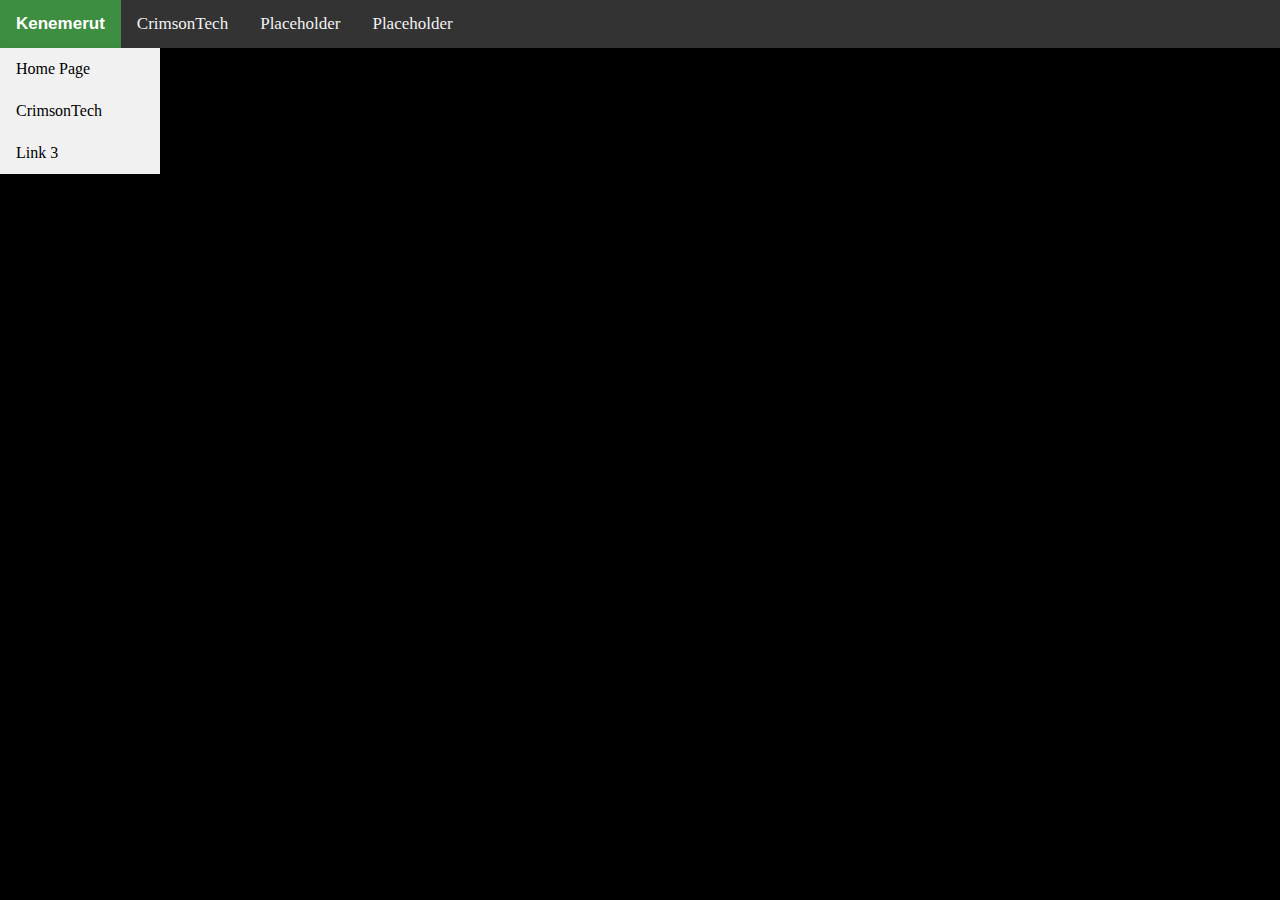
<file: index.html>
<!DOCTYPE html>
<html>
<head>
<meta charset="UTF-8">
<meta name="viewport" content="width=device-width, initial-scale=1">
<title>Kenemerut</title>
<link rel="stylesheet" href="styles.css">
</head>
<body>
    <div class ="dropdown">
        <button class="dropbtn">
        <b>Kenemerut</b>
        </button>
        <div class="dropdown-content">
            <a href='#'>Home Page</a>
            <a href='crimsontech.html'>CrimsonTech</a>
            <a href='#'>Link 3</a>
        </div>
    </div>
<div class="topnav">
    <a href="crimsontech.html">CrimsonTech</a>
    <a href="#">Placeholder</a>
    <a href="#">Placeholder</a>
</div>

</body>
</html>
</file>
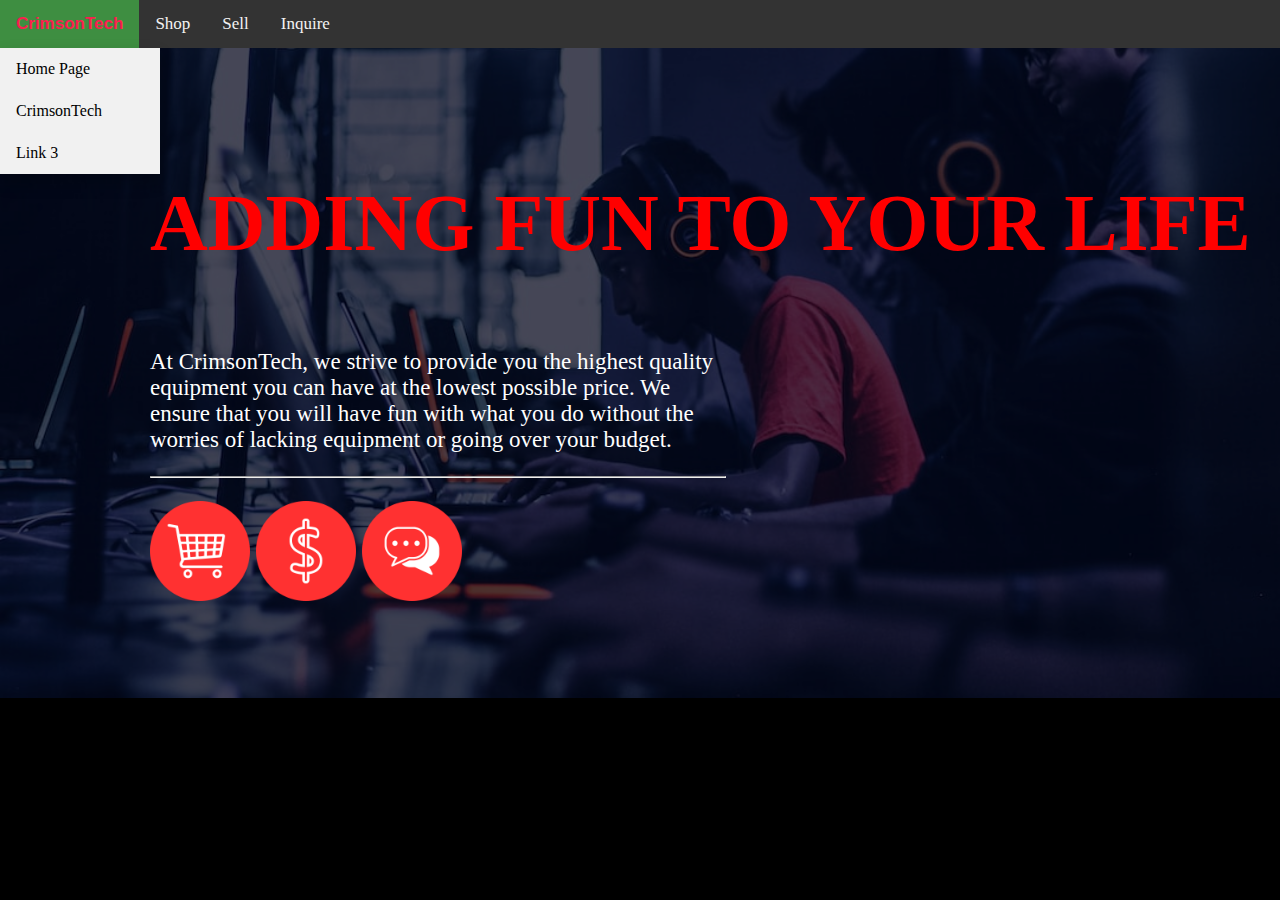
<file: crimsontech.html>
<!DOCTYPE html>
<html>
<head>
<meta charset="UTF-8">
<meta name="viewport" content="width=device-width, initial-scale=1">
<title>CrimsonTech</title>
<link rel="stylesheet" href="ctechstyles.css">
</head>
<body>
    <div class ="dropdown">
        <button class="dropbtn">
        <b>CrimsonTech</b>
        </button>
        <div class="dropdown-content">
            <a href='index.html'>Home Page</a>
            <a href='crimsontech.html'>CrimsonTech</a>
            <a href='#'>Link 3</a>
        </div>
    </div>
<div class="topnav">
    <a href="shop.html">Shop</a>
    <a href="sell.html">Sell</a>
    <a href="inquire.html">Inquire</a>
</div>

<div id ="frontpage">
    <div class ="fpcontent">
        <div class ="fpheader">
            <p>ADDING FUN TO YOUR LIFE</p>
        </div>
        <div class ="fpdescription">
            <div class ="fptext">
                <p>At CrimsonTech, we strive to provide you the highest quality
                    equipment you can have at the lowest possible price. We ensure
                    that you will have fun with what you do without the worries of
                    lacking equipment or going over your budget. <hr>
                </p>
            </div>
            <div class ="fpicons">
                <a href ="shop.html"><img src ="images/shop.png"></a>
                <a href ="sell.html"><img src ="images/sell.png"></a>
                <a href ="inquire.html"><img src ="images/inquire.png"></a>
            </div>
        </div>
    </div>
</div>

</body>
</html>
</file>
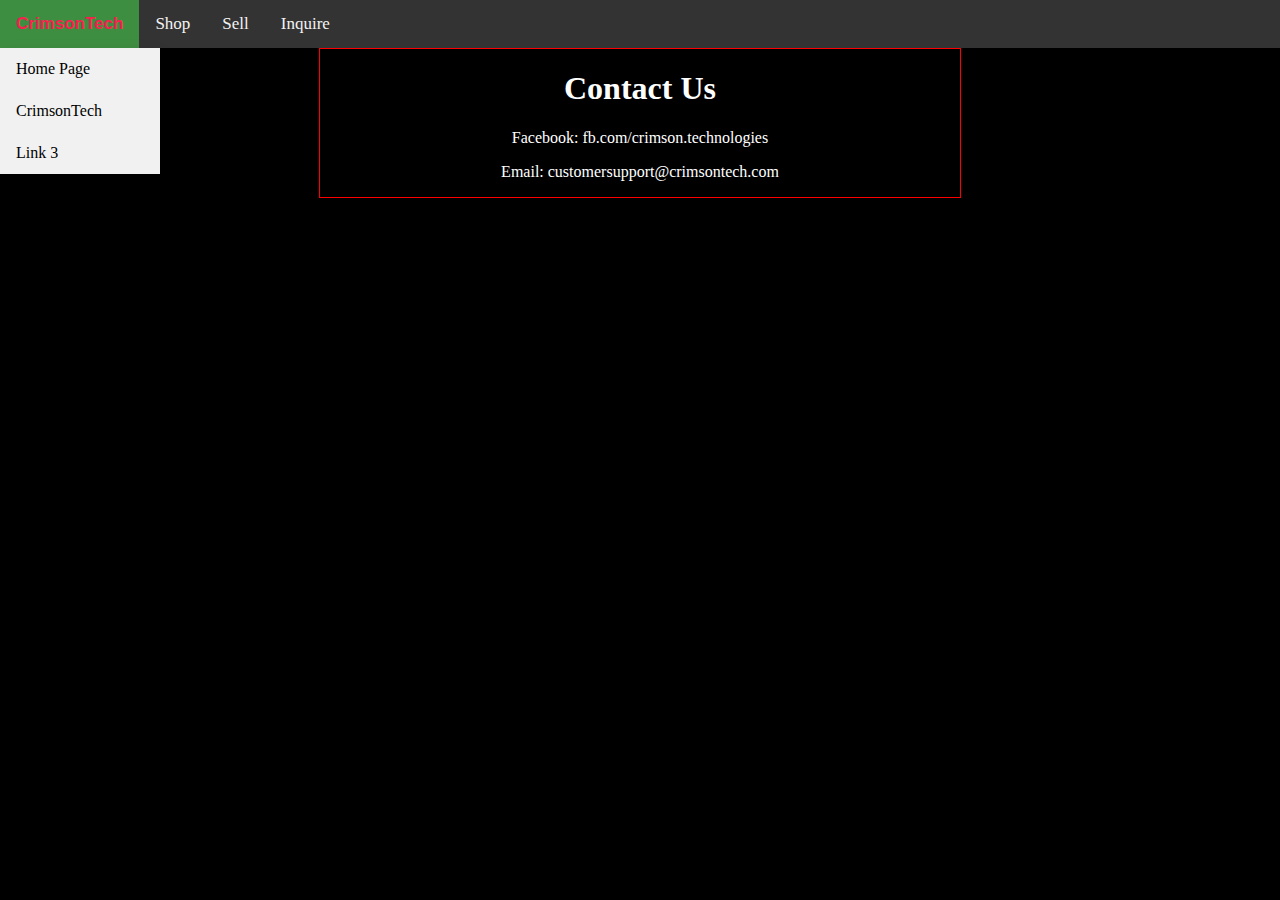
<file: inquire.html>
<!DOCTYPE HTML>
<html>
<head>
<meta charset="UTF-8">
<meta name="viewport" content="width=device-width, initial-scale=1">
<title>Inquire</title>
<link rel="stylesheet" href="ctechstyles.css">
</head>
<body>
    <div class ="dropdown">
        <button class="dropbtn">
        <b>CrimsonTech</b>
        </button>
        <div class="dropdown-content">
            <a href='index.html'>Home Page</a>
            <a href='crimsontech.html'>CrimsonTech</a>
            <a href='#'>Link 3</a>
        </div>
    </div>
<div class="topnav">
    <a href="shop.html">Shop</a>
    <a href="sell.html">Sell</a>
    <a href="inquire.html">Inquire</a>
</div>
<div class ="socials">
    <h1> Contact Us </h1>
    <p> Facebook: fb.com/crimson.technologies</p>
    <p> Email: customersupport@crimsontech.com</p>
</div>

</div>
</body>
</html>
</file>
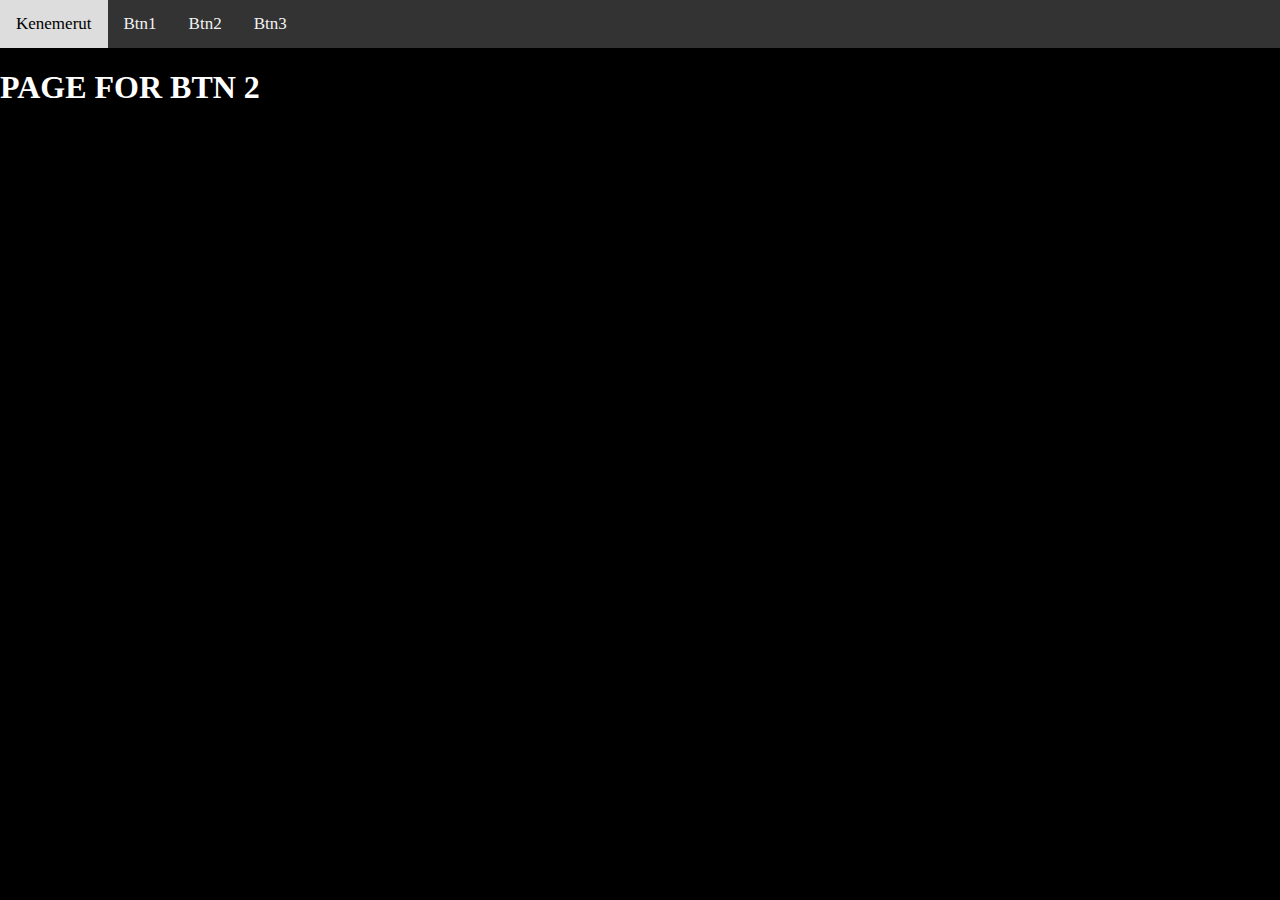
<file: pbtn2.html>
<!DOCTYPE html>
<html>
<head>
<meta charset="UTF-8">
<meta name="viewport" content="width=device-width, initial-scale=1">
<title>Kenemerut</title>
<link rel="stylesheet" href="styles.css">
</head>
<body>

<div class="topnav">
  <a class="active" href="index.html">Kenemerut</a>
  <a href="pbtn1.html">Btn1</a>
  <a href="pbtn2.html">Btn2</a>
  <a href="pbtn3.html">Btn3</a>
</div>

<h1>PAGE FOR BTN 2</h1>


</body>
</html>
</file>
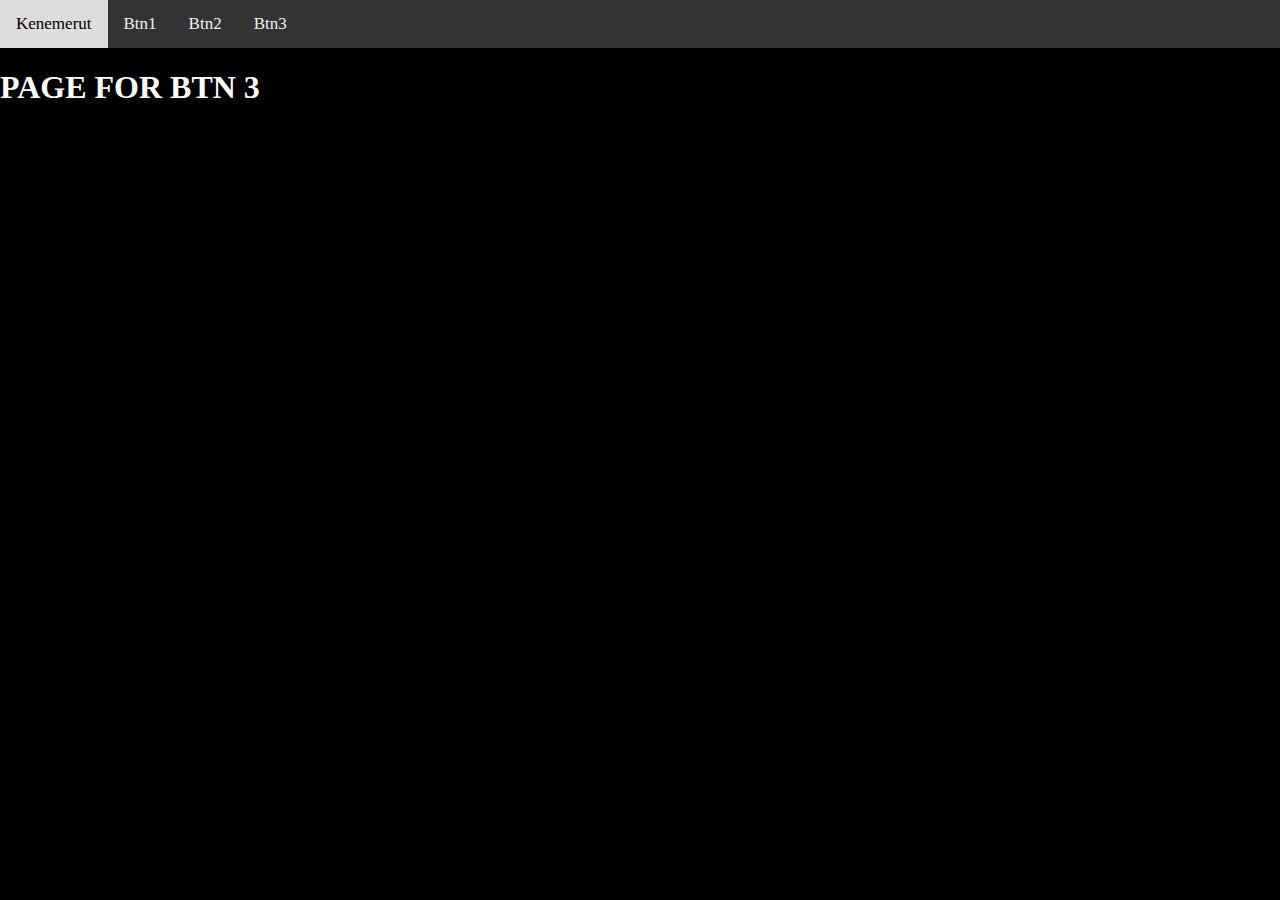
<file: pbtn3.html>
<!DOCTYPE html>
<html>
<head>
<meta charset="UTF-8">
<meta name="viewport" content="width=device-width, initial-scale=1">
<title>Kenemerut</title>
<link rel="stylesheet" href="styles.css">
</head>
<body>

<div class="topnav">
  <a class="active" href="index.html">Kenemerut</a>
  <a href="pbtn1.html">Btn1</a>
  <a href="pbtn2.html">Btn2</a>
  <a href="pbtn3.html">Btn3</a>
</div>

<h1>PAGE FOR BTN 3</h1>


</body>
</html>
</file>
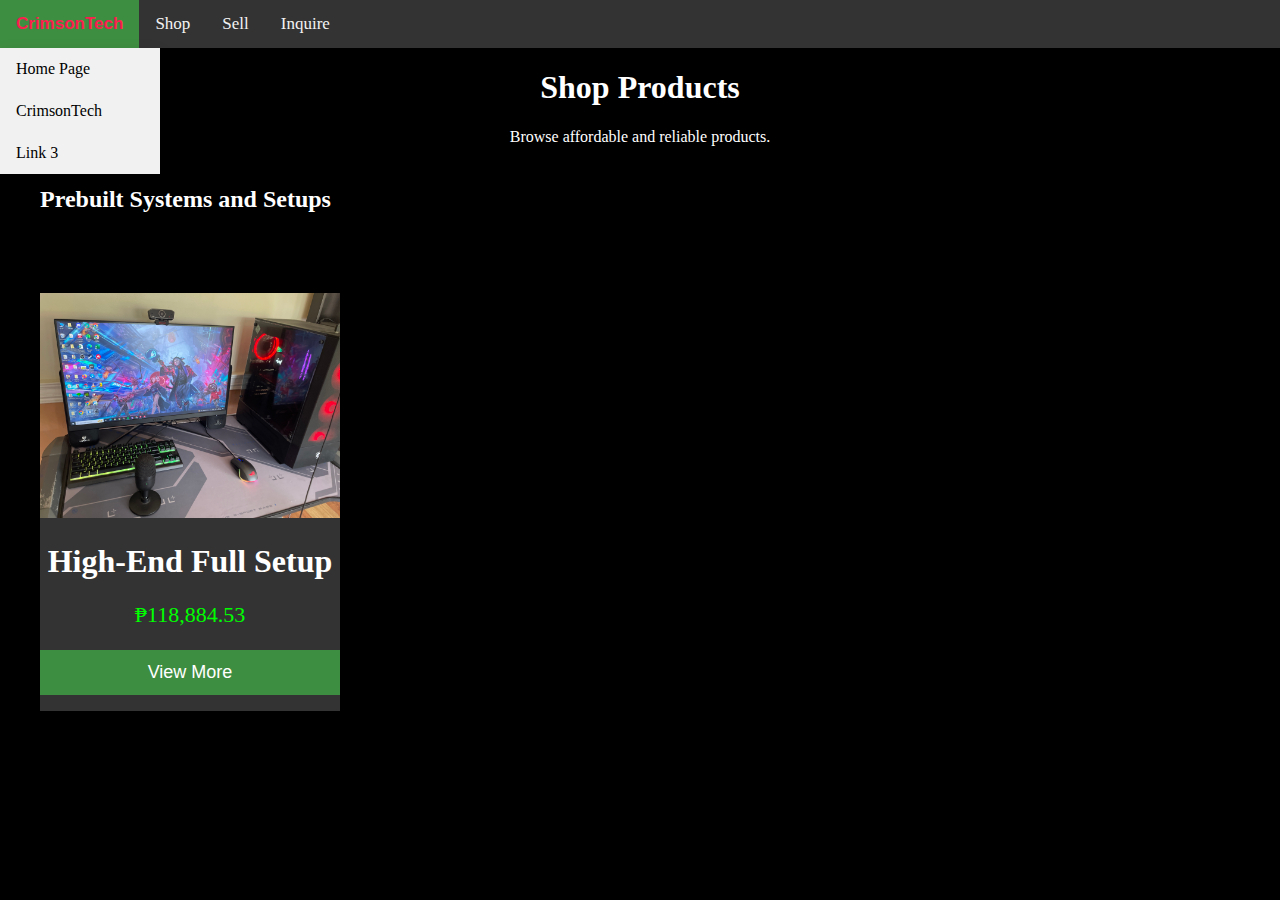
<file: products.html>
<!DOCTYPE html>
<html>
<head>
<meta charset="UTF-8">
<meta name="viewport" content="width=device-width, initial-scale=1">
<title>Products</title>
<link rel="stylesheet" href="ctechstyles.css">
</head>
<body>
    <div class ="dropdown">
        <button class="dropbtn">
        <b>CrimsonTech</b>
        </button>
        <div class="dropdown-content">
            <a href='index.html'>Home Page</a>
            <a href='crimsontech.html'>CrimsonTech</a>
            <a href='#'>Link 3</a>
        </div>
    </div>
<div class="topnav">
    <a href="shop.html">Shop</a>
    <a href="sell.html">Sell</a>
    <a href="inquire.html">Inquire</a>
</div>

<div class ="hptext">
  <h1>Shop Products</h1>
  <p>Browse affordable and reliable products.</p>
</div>

<h2>Prebuilt Systems and Setups</h2>

<div class ="productcard">
    <img src="images/ian1.jpg">
    <h1> High-End Full Setup</h1>
    <p class="price">₱118,884.53</p>
    <p><button onclick="window.location.href='ianproduct.html';">View More</button></p>
</div>

</body>
</html>
</file>
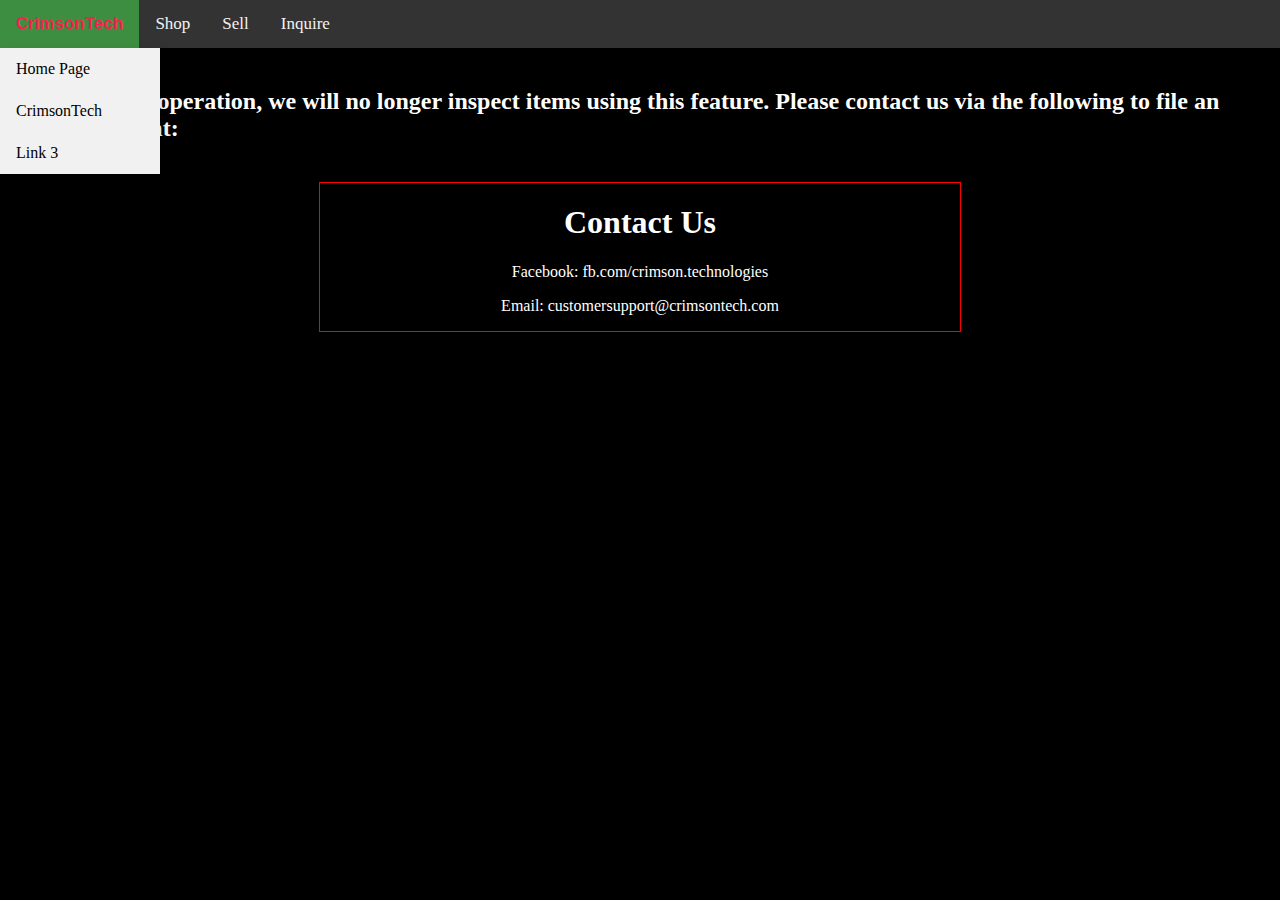
<file: sell.html>
<!DOCTYPE HTML>
<html>
<head>
<meta charset="UTF-8">
<meta name="viewport" content="width=device-width, initial-scale=1">
<title>Sell</title>
<link rel="stylesheet" href="ctechstyles.css">
</head>
<body>
    <div class ="dropdown">
        <button class="dropbtn">
        <b>CrimsonTech</b>
        </button>
        <div class="dropdown-content">
            <a href='index.html'>Home Page</a>
            <a href='crimsontech.html'>CrimsonTech</a>
            <a href='#'>Link 3</a>
        </div>
    </div>
<div class="topnav">
    <a href="shop.html">Shop</a>
    <a href="sell.html">Sell</a>
    <a href="inquire.html">Inquire</a>
</div>
<h2> For ease of operation, we will no longer inspect items using this feature.
    Please contact us via the following to file an appointment:
</h2>
<div class ="socials">
    <h1> Contact Us </h1>
    <p> Facebook: fb.com/crimson.technologies</p>
    <p> Email: customersupport@crimsontech.com</p>
</div>

</div>
</body>
</html>
</file>
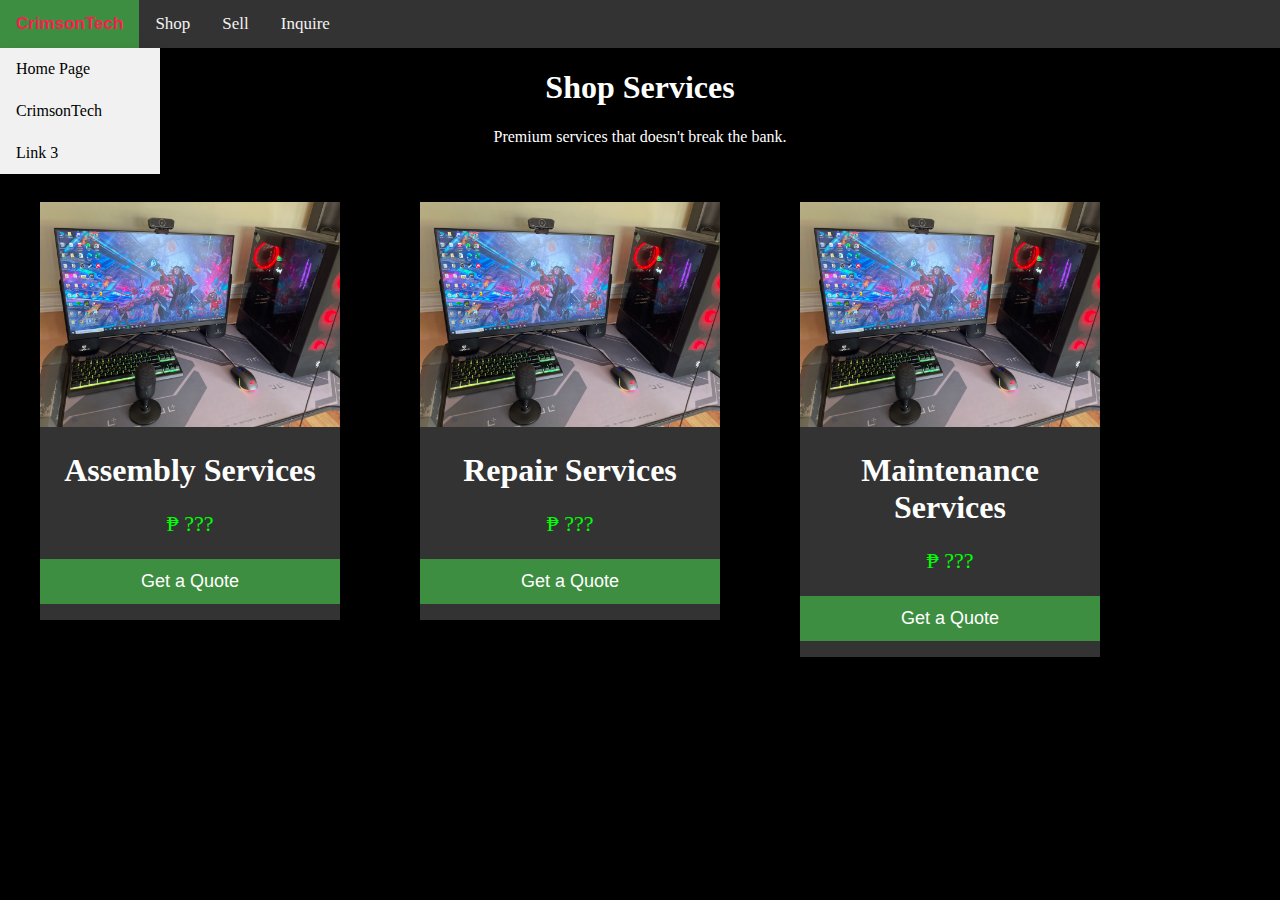
<file: services.html>
<!DOCTYPE html>
<html>
<head>
<meta charset="UTF-8">
<meta name="viewport" content="width=device-width, initial-scale=1">
<title>Services</title>
<link rel="stylesheet" href="ctechstyles.css">
</head>
<body>
    <div class ="dropdown">
        <button class="dropbtn">
        <b>CrimsonTech</b>
        </button>
        <div class="dropdown-content">
            <a href='index.html'>Home Page</a>
            <a href='crimsontech.html'>CrimsonTech</a>
            <a href='#'>Link 3</a>
        </div>
    </div>
<div class="topnav">
    <a href="shop.html">Shop</a>
    <a href="sell.html">Sell</a>
    <a href="inquire.html">Inquire</a>
</div>

<div class ="hptext">
  <h1>Shop Services</h1>
  <p> Premium services that doesn't break the bank.</p>
</div>

<div class ="productcard">
    <img src="images/ian1.jpg">
    <h1> Assembly Services</h1>
    <p class="price">₱ ???</p>
    <p><button onclick="window.location.href='inquire.html';">Get a Quote</button></p>
</div>

<div class ="productcard">
    <img src="images/ian1.jpg">
    <h1>Repair Services</h1>
    <p class="price">₱ ???</p>
    <p><button onclick="window.location.href='inquire.html';">Get a Quote</button></p>
</div>

<div class ="productcard">
    <img src="images/ian1.jpg">
    <h1> Maintenance <br> Services</h2>
    <p class="price">₱ ???</p>
    <p><button onclick="window.location.href='inquire';">Get a Quote</button></p>
</div>

</body>
</html>
</file>
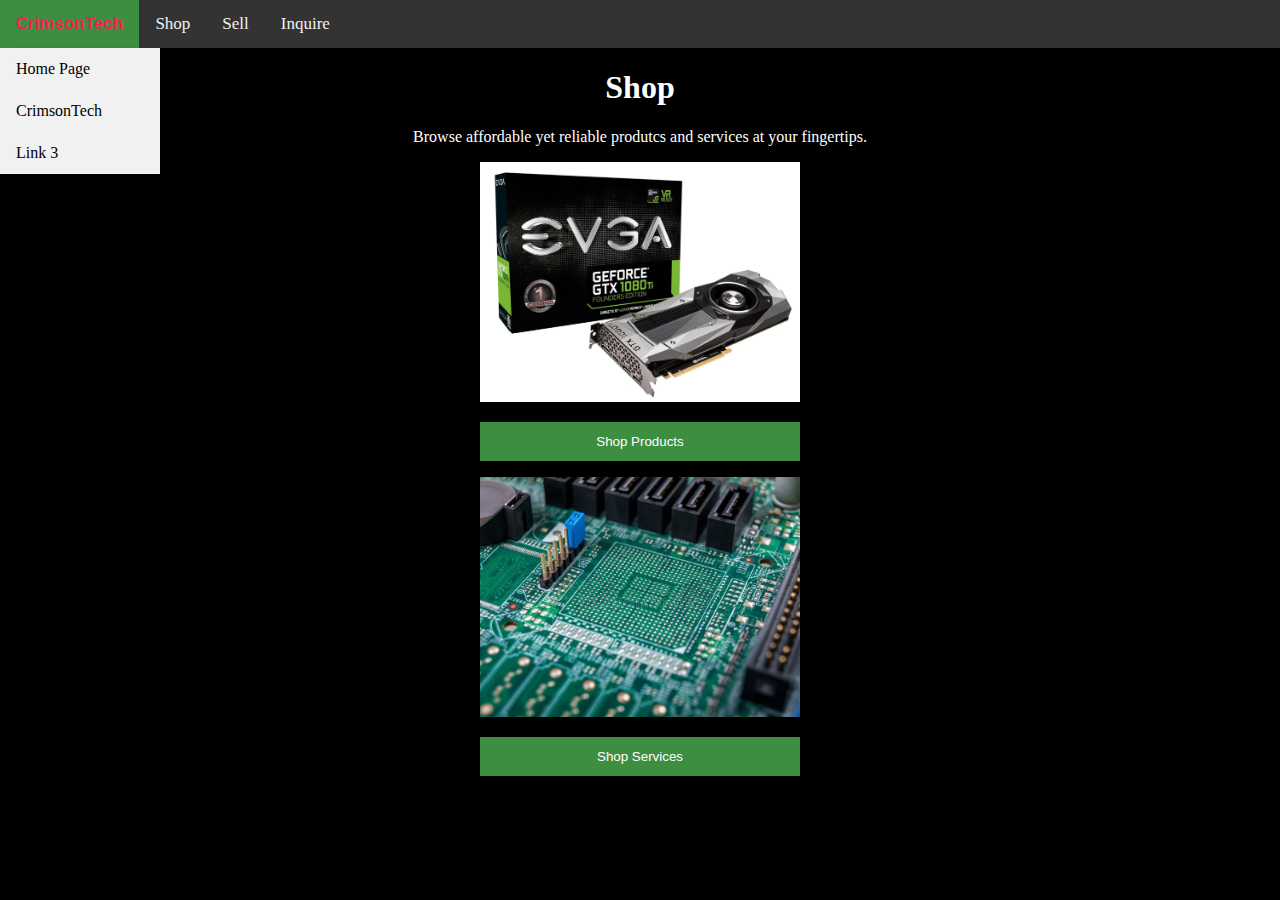
<file: shop.html>
<!DOCTYPE html>
<html>
<head>
<meta charset="UTF-8">
<meta name="viewport" content="width=device-width, initial-scale=1">
<title>Shop</title>
<link rel="stylesheet" href="ctechstyles.css">
</head>
<body>
    <div class ="dropdown">
        <button class="dropbtn">
        <b>CrimsonTech</b>
        </button>
        <div class="dropdown-content">
            <a href='index.html'>Home Page</a>
            <a href='crimsontech.html'>CrimsonTech</a>
            <a href='#'>Link 3</a>
        </div>
    </div>
<div class="topnav">
    <a href="shop.html">Shop</a>
    <a href="sell.html">Sell</a>
    <a href="inquire.html">Inquire</a>
</div>

<div class ="hptext">
  <h1>Shop</h1>
  <p>Browse affordable yet reliable produtcs and services at your fingertips.</p>
</div>

<div class = "cardselector">
    <img src ="images/1080ti.jpg">
    <p><button onclick="window.location.href='products.html';">Shop Products</button></p>
</div>

<div class = "cardselector">
    <img src ="images/motherboard.png">
    <p><button onclick="window.location.href='services.html';">Shop Services</button></p>
</div>

</body>
</html>
</file>
<file: styles.css>
body {
    background-color: black;
    color: white;
    margin: 0;
}

/* Top Navigation Bar */
.topnav {
    overflow: hidden;
    background-color: #333;
    margin:0;
}
    
.topnav a {
    float: left;
    color: #f2f2f2;
    text-align: center;
    padding: 14px 16px;
    text-decoration: none;
    font-size: 17px;
}
    
.topnav a:hover {
    background-color: #ddd;
    color: black;
}


/* Home Page Text */
.hptext {
    text-align: center;
}
/* Dropdown Menu */
.dropbtn {
    /*background-color: #04AA6D;*/
    background-color: blue;
    color: white;
    padding: 14px 16px;
    font-size: 17px;
    border: none;
  }
  
  .dropdown {
    position: relative;
    display: inline-block;
    float:left;
  }
  
  .dropdown-content {
    display: none;
    position: absolute;
    background-color: #f1f1f1;
    min-width: 160px;
    box-shadow: 0px 8px 16px 0px rgba(0,0,0,0.2);
    z-index: 1;
  }
  
  .dropdown-content a {
    color: black;
    padding: 12px 16px;
    text-decoration: none;
    display: block;
  }
  
  .dropdown-content a:hover {background-color: #ddd;}
  
  .dropdown:hover .dropdown-content {display: block;}
  
  .dropdown:hover .dropbtn {background-color: #3e8e41;}
</file>
<file: ctechstyles.css>
body {
    background-color: black;
    color: white;
    margin: 0;
    width: 100%;
    height: 100%;
}

/* Top Navigation Bar */
.topnav {
    overflow: hidden;
    background-color: #333;
    margin:0;
}
    
.topnav a {
    float: left;
    color: #f2f2f2;
    text-align: center;
    padding: 14px 16px;
    text-decoration: none;
    font-size: 17px;
}
    
.topnav a:hover {
    background-color: #ddd;
    color: black;
}

.topnav a.active {
    color: red;
    background-image: url('background.png');
}

/*
.topnav a.active {
    background-color: red;
    color: white;
}
*/
/* Home Page Text */
.hptext {
    text-align: center;
}

h2 {
    margin: 40px;
}

/* Dropdown Menu */
.dropbtn {
    background-color: #333;
    color: rgb(250, 30, 78);
    padding: 14px 16px;
    font-size: 17px;
    border: none;
  }
  
  .dropdown {
    position: relative;
    display: inline-block;
    float:left;
  }
  
  .dropdown-content {
    display: none;
    position: absolute;
    background-color: #f1f1f1;
    min-width: 160px;
    box-shadow: 0px 8px 16px 0px rgba(0,0,0,0.2);
    z-index: 1;
  }
  
  .dropdown-content a {
    color: black;
    padding: 12px 16px;
    text-decoration: none;
    display: block;
  }
  
  .dropdown-content a:hover {background-color: #ddd;}
  
  .dropdown:hover .dropdown-content {display: block;}
  
  .dropdown:hover .dropbtn {background-color: #3e8e41;}

  /* Front Page */

  #frontpage {
    height: 650px;
    background-image: url(images/indexbg.jpg);
    background-repeat: no-repeat;
    background-size: cover;
    background-position: center;
  }

  .fpcontent {
    color: white;
    height: 100%;
    background-color: rgba(0, 0, 21, .7);
  }

  .fpheader {
    font-size: 80px;
    text-align: left;
    font-family: "Segoe UI";
    color: rgb(255, 0, 0);
    margin-left: 150px;
    padding-top: 50px;
    text-transform: uppercase;
    font-weight: 900;
  }

  .fpdescription {
    width: 45%;
    height: 300px;
    margin-left: 150px;
    font-family: verdana;
    font-size: 23px;
  }

  .fpicons img {
    width: 100px;
  }

  .fpicons img:hover {
    opacity: 0.4;
  }


  /* Card Selectors */

  .cardselector {
    width: 25%;
    text-align: center;
    margin: auto;
  }

  .cardselector img {
    width: 100%;
    height: 100%
  }

  .cardselector button {
    border: none;
    outline: 0;
    padding: 12px;
    color: white;
    background-color: #3e8e41;
    text-align: center;
    cursor: pointer;
    width: 100%;
    font-size: 18 px;
  }

  .cardselector button:hover {
    opacity: 0.7;
  }

   /* Product Card */

   .productcard {
    max-width: 300px;
    text-align: center;
    color: white;
    background-color: #333;
    margin: 40px;
    float: left;
   }

   .productcard img {
    width: 100%;
    height: 100%;
   }

   .price {
    color: lime;
    font-size: 22px;
   }

   .productcard button {
    border: none;
    outline: 0;
    padding: 12px;
    color: white;
    background-color: #3e8e41;
    text-align: center;
    cursor: pointer;
    width: 100%;
    font-size: 18px
   }

   /* Responsive Product Space */

   @media only screen and (max-width: 1000px) {
    body .productspace{
      display: none;
    }
    body .productdescription {
      display: block;
    }
  }

   @media only screen and (max-width: 500px) {

    body .productdescription {
      font-size: small;
      margin: 10px;
    }
  }

   /* Product Space */

   .productspace {
    color: white;
    border: 1px solid rgb(250, 30, 78);
    display: grid;
    grid-template-columns: 30% 70%;
    grid-template-areas: "productimages productspacecontent";
    gap: 10px;
    padding: 10px;
    margin: 100px;
    font-family: Arial;
   }

   .productspace > div {
    background-color:#333;
   }

   .threefourimage img{
    max-width: 300px;
    max-height: 400px;
   }

   .fourthreeimage img{
    max-width: 400px;
    max-height: 300px;
   }

   .productimages {
    grid-area: productimages;
  }

  .productspacecontent {
    grid-area: productspacecontent;
    padding: 50px;
    min-width: 300px;
  }

  .productdescription {
    display: none;
    color: white;
    border: 1px solid rgb(250, 30, 78);
    padding: 10px;
    margin: 100px;
    font-family: Arial;
  }

  /* Shop Buttons */

  .shopbuttons {
    display: flex;
    align-items: start;
    font-size: 18px;
  }

  .atcbtn button{
    border-style: solid;
    border-color: rgb(250, 30, 78);
    padding: 12px;
    background-color: transparent;
    color: white;
    cursor: pointer;
  }

  .bnbtn button{
    border-style: solid;
    border-color:rgb(250, 30, 78);
    background-color:rgb(250, 30, 78);
    padding: 12px;
    color: white;
    cursor: pointer;
  }

  /* Shop Buttons */

  .socials {
    border: 1px solid red;
    text-align: center;
    margin: auto;
    width: 50%;
    min-width: 300px;
  }
</file>
